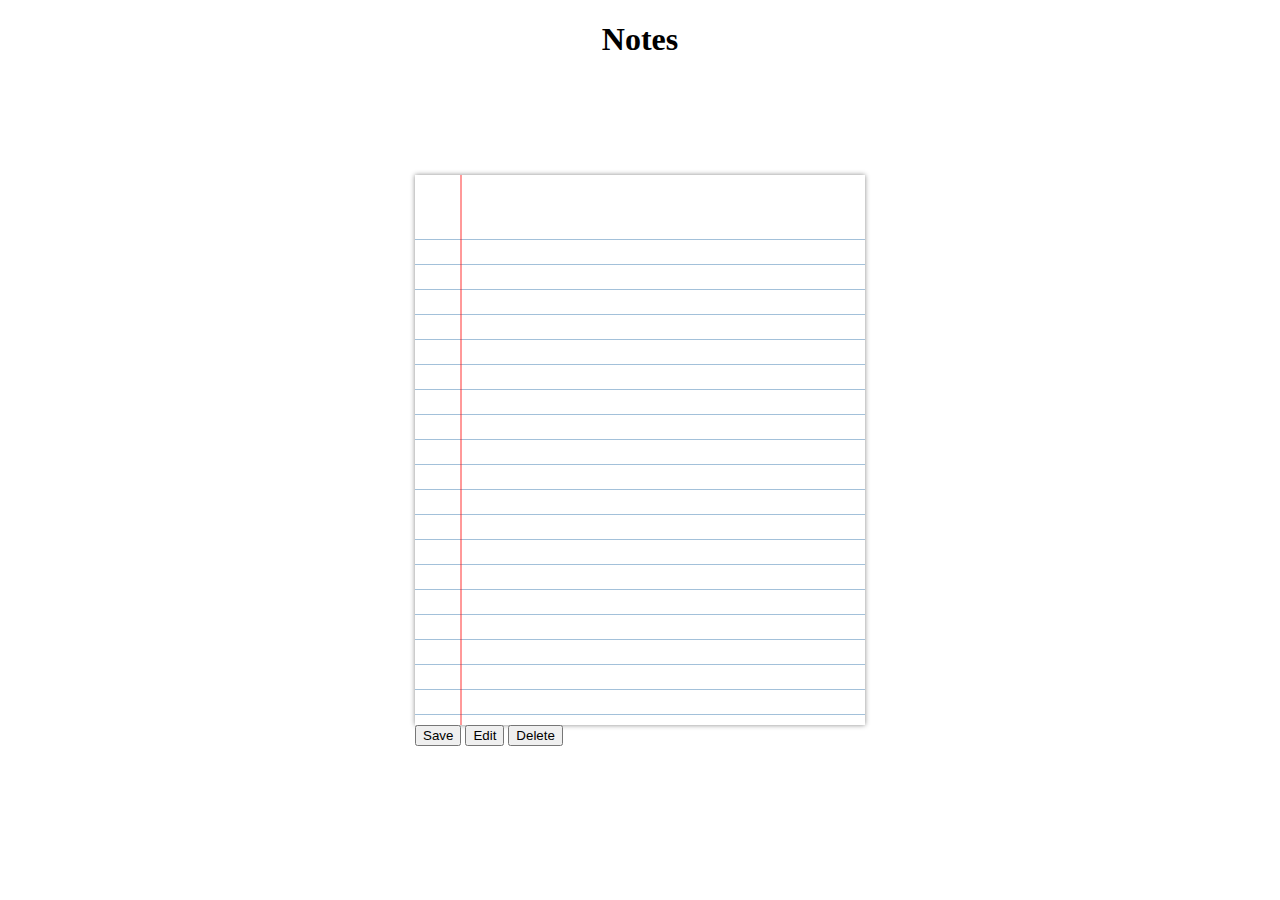
<file: index.html>
<!DOCTYPE html>
<html lang="en">
  <head>
    <title>
      NoteBook
    </title>
    <link rel="stylesheet" href="note.css" />
  </head>
  <body>
    <h1 class="notes">Notes</h1>
    <form class="form" autocomplete="off">
      <div class="paper">
        <div class="lines">
          <div id="text" contenteditable spellcheck="true"><br /><br /></div>
        </div>
        <div class="buttons">
          <button class="button button--save">Save</button>
          <button>Edit</button>
          <button>Delete</button>
        </div>
      </div>
      <div class="notes"></div>
    </form>
    <script src="note.js"></script>
  </body>
</html>
</file>
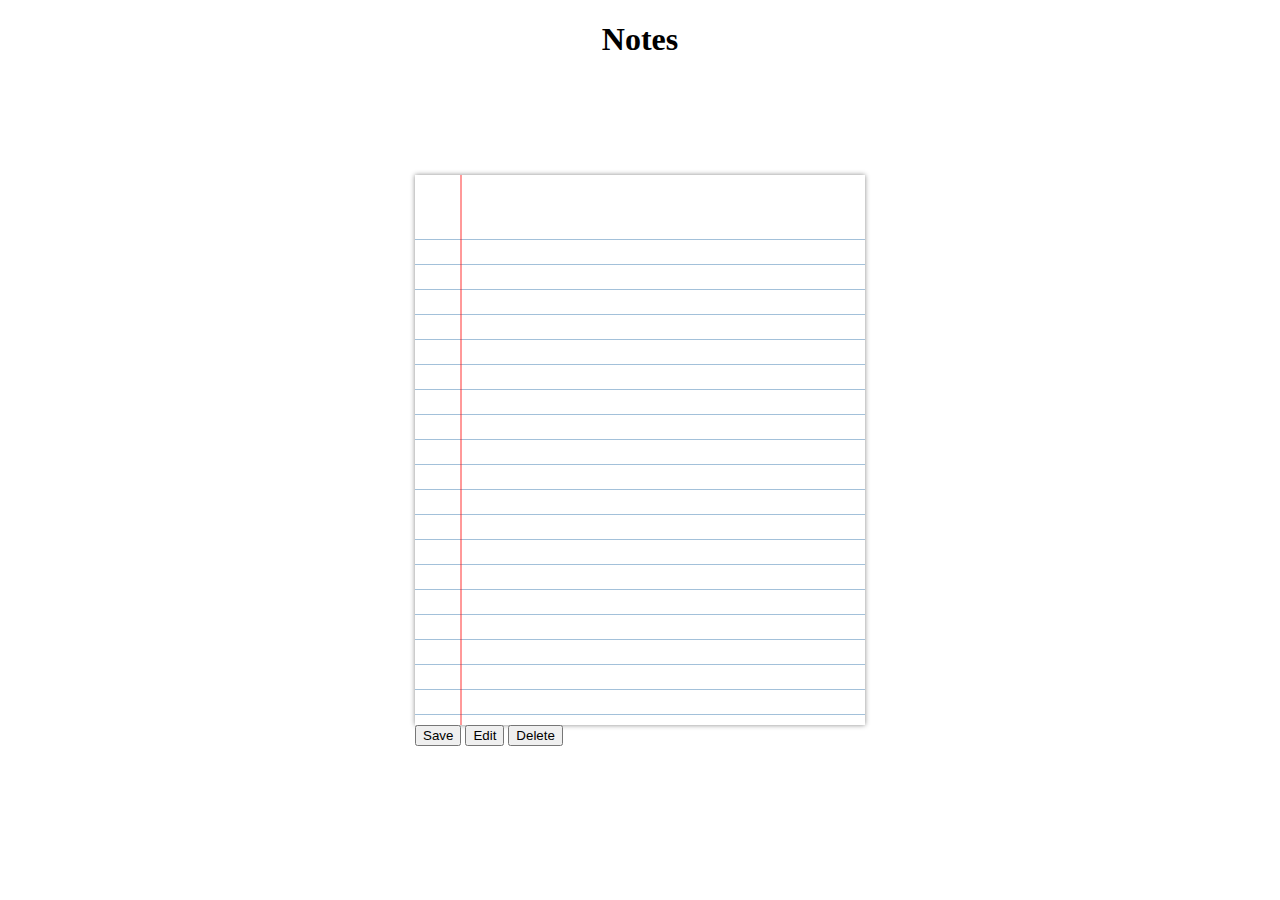
<file: note.html>
<!DOCTYPE html>
<html lang="en">
<head>
<title>
    NoteBook
</title>
<link rel= "stylesheet" href="note.css">
</head>
<body>
   <h1 class="notes">Notes</h1>
   <form onsubmit="event.preventDefault();onFormSubmit()" autocomplete="off">
    <div class="paper">
        <div class="lines">
            <div id="text" contenteditable spellcheck="true">
                <br/><br/>
            </div>
        </div>
        <div class="buttons">
                <input type="button" value="Save">
                <input type="button" value="Edit">
                <input type="button" value="Delete">
        </div>
        
    </div>
    
    

   </form>
    <script src="note.js"></script>
</body>
</html>
</file>
<file: note.css>
.paper {
    position: absolute;
    height: 550px;
    width: 450px;
    background: rgba(255,255,255,0.9);
    margin: -275px -225px;
    left: 50%;
    top: 50%;
    box-shadow: 0px 0px 5px 0px #888;
  }
  
  .paper::before {
    content: '';
    position: absolute;
    left: 45px;
    height: 100%;
    width: 2px;
    background: rgba(255,0,0,0.4);
  }
  
  .lines{
      margin-top: 40px;
      height: calc(100% - 40px);
      width: 100%;
      background-image: repeating-linear-gradient(white 0px, white 24px, steelblue 25px);
  }
  
  .notes{
      text-align: center;
      
  }
  
  #text {
    position: absolute;
    top: 65px;
    left: 55px;
    bottom: 10px;
    right: 10px;
    line-height: 25px;
  
    overflow: hidden;
    outline: none;
  }
</file>
